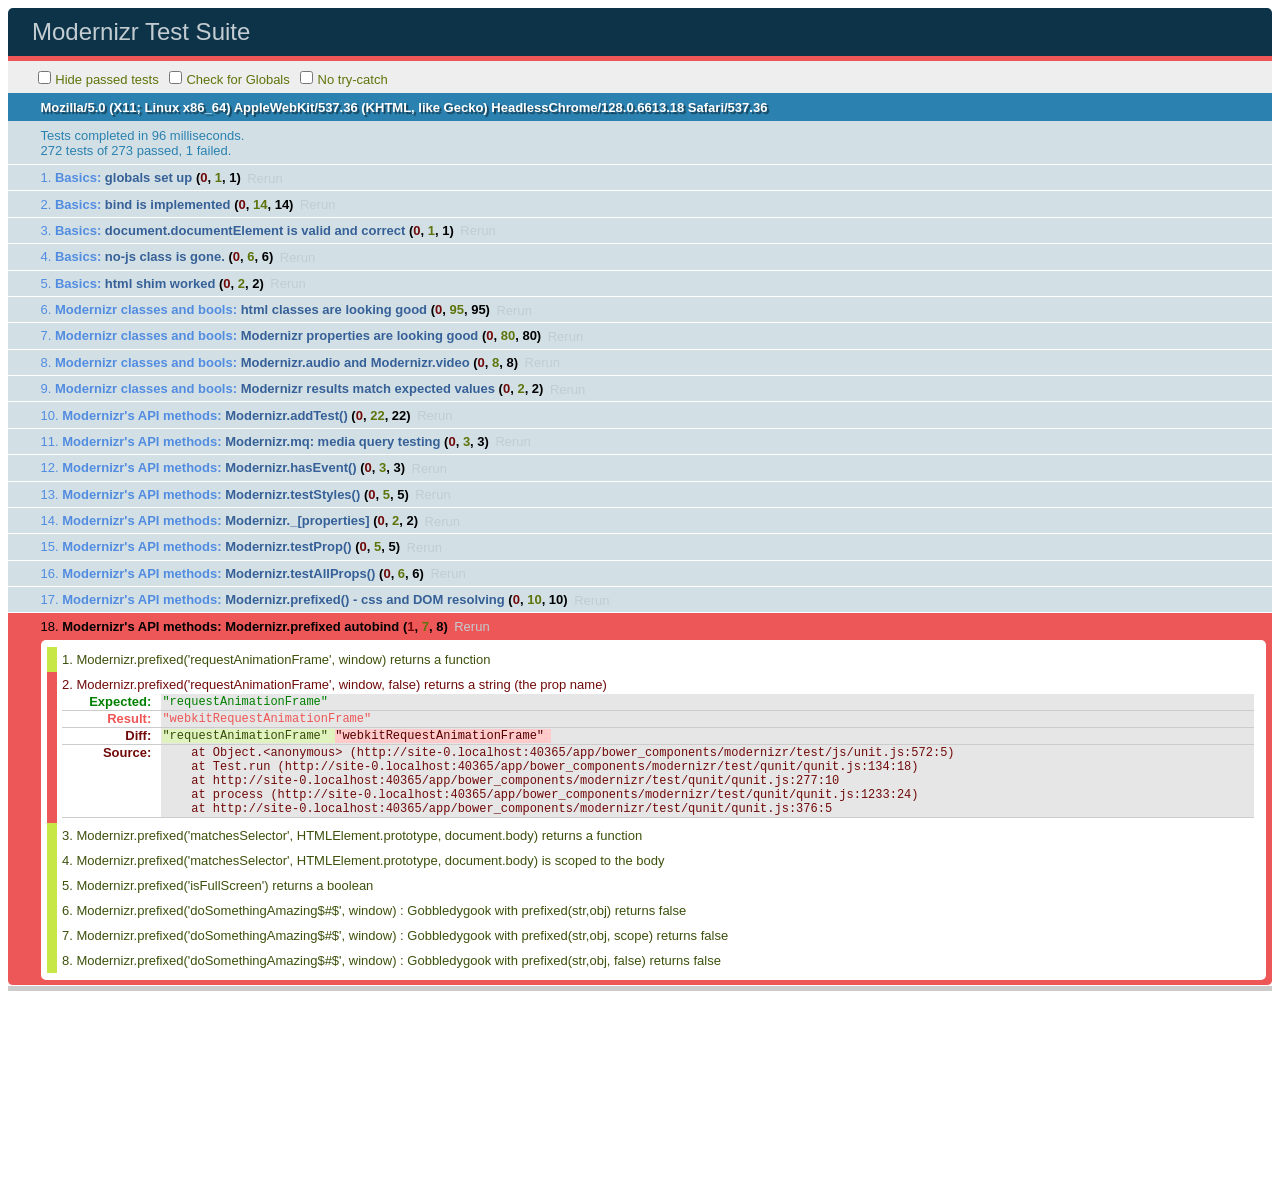
<file: app/bower_components/modernizr/test/basic.html>
<!DOCTYPE html>
<html class="+no-js no-js- no-js i-has-no-js">
<head>
  <meta charset="UTF-8">
  <title>Modernizr Test Suite</title>
  <link rel="stylesheet" href="qunit/qunit.css">
  <style>
     body { margin-bottom: 150px;}
     #testbed { font-family: Helvetica; color: #444; padding-bottom: 100px;}
     #testbed button { margin: 30px; font-size: 13px;}
     .data-notes, .offScreen { display:none;}
     table { width: 100%;}
     tbody tr:nth-child(even) td, tbody tr:nth-child(even) th {  border: 1px solid #ccc; border-left: 0; border-right: 0;}
     table td:nth-child(even), table th:nth-child(even) { background: #e6e6e6;}
     table tbody tr:hover td, table tbody tr:hover th { background: #e1e100!important;}
     td.wrong { background:red!important;}
     #html5section { visibility: hidden; }
     h1 label { display:none;}
     .output { padding: 0 0 0 16px;}
     .output ul { margin: 0;}
     .output li { color: #854747; }
     .output li.yes{color:#090;}
     .output li b{color:#000;}
     .output {font:14px/1.3 Inconsolata,Consolas,monospace;
                    -webkit-column-count: 5;
                       -moz-column-count: 5;
                            column-count: 5;}
      .output + .output { border-top: 5px solid #ccc; }
      textarea { width: 100%; min-height: 75px;}
      #caniusetrigger { font-size: 38px; font-family: monospace; display:block; }
  </style>

  <script src="https://raw.github.com/Modernizr/Modernizr/master/modernizr.js"></script>

  <script>window.Modernizr || document.write('<script src="../modernizr.js"><\/script>')</script>

  <script src="js/lib/polyfills.js"></script>
  <script src="js/lib/detect-global.js"></script>
  
  <script src="qunit/qunit.js"></script>
  <script src="js/lib/jquery-1.7b2.js"></script>
  
  <script src="js/setup.js"></script>
  
  <script src="js/unit.js"></script>
</head>
<body>
  <h1 id="qunit-header">Modernizr Test Suite</h1>
  <h2 id="qunit-banner"></h2>
  <div id="qunit-testrunner-toolbar"></div>
  <h2 id="qunit-userAgent"></h2>

  <ol id="qunit-tests"></ol>

  <div id="mod-output" class=output></div>
  <div id="mod-feattest-output" class=output></div>


  <br>
 
  <section><aside>this is an aside within a section</aside></section>
  
  
</body>
</html>
</file>
<file: app/bower_components/modernizr/test/qunit/qunit.css>
/**
 * QUnit v1.9.0 - A JavaScript Unit Testing Framework
 *
 * http://docs.jquery.com/QUnit
 *
 * Copyright (c) 2012 John Resig, Jörn Zaefferer
 * Dual licensed under the MIT (MIT-LICENSE.txt)
 * or GPL (GPL-LICENSE.txt) licenses.
 */

/** Font Family and Sizes */

#qunit-tests, #qunit-header, #qunit-banner, #qunit-testrunner-toolbar, #qunit-userAgent, #qunit-testresult {
	font-family: "Helvetica Neue Light", "HelveticaNeue-Light", "Helvetica Neue", Calibri, Helvetica, Arial, sans-serif;
}

#qunit-testrunner-toolbar, #qunit-userAgent, #qunit-testresult, #qunit-tests li { font-size: small; }
#qunit-tests { font-size: smaller; }


/** Resets */

#qunit-tests, #qunit-tests ol, #qunit-header, #qunit-banner, #qunit-userAgent, #qunit-testresult {
	margin: 0;
	padding: 0;
}


/** Header */

#qunit-header {
	padding: 0.5em 0 0.5em 1em;

	color: #8699a4;
	background-color: #0d3349;

	font-size: 1.5em;
	line-height: 1em;
	font-weight: normal;

	border-radius: 5px 5px 0 0;
	-moz-border-radius: 5px 5px 0 0;
	-webkit-border-top-right-radius: 5px;
	-webkit-border-top-left-radius: 5px;
}

#qunit-header a {
	text-decoration: none;
	color: #c2ccd1;
}

#qunit-header a:hover,
#qunit-header a:focus {
	color: #fff;
}

#qunit-testrunner-toolbar label {
	display: inline-block;
	padding: 0 .5em 0 .1em;
}

#qunit-banner {
	height: 5px;
}

#qunit-testrunner-toolbar {
	padding: 0.5em 0 0.5em 2em;
	color: #5E740B;
	background-color: #eee;
}

#qunit-userAgent {
	padding: 0.5em 0 0.5em 2.5em;
	background-color: #2b81af;
	color: #fff;
	text-shadow: rgba(0, 0, 0, 0.5) 2px 2px 1px;
}


/** Tests: Pass/Fail */

#qunit-tests {
	list-style-position: inside;
}

#qunit-tests li {
	padding: 0.4em 0.5em 0.4em 2.5em;
	border-bottom: 1px solid #fff;
	list-style-position: inside;
}

#qunit-tests.hidepass li.pass, #qunit-tests.hidepass li.running  {
	display: none;
}

#qunit-tests li strong {
	cursor: pointer;
}

#qunit-tests li a {
	padding: 0.5em;
	color: #c2ccd1;
	text-decoration: none;
}
#qunit-tests li a:hover,
#qunit-tests li a:focus {
	color: #000;
}

#qunit-tests ol {
	margin-top: 0.5em;
	padding: 0.5em;

	background-color: #fff;

	border-radius: 5px;
	-moz-border-radius: 5px;
	-webkit-border-radius: 5px;
}

#qunit-tests table {
	border-collapse: collapse;
	margin-top: .2em;
}

#qunit-tests th {
	text-align: right;
	vertical-align: top;
	padding: 0 .5em 0 0;
}

#qunit-tests td {
	vertical-align: top;
}

#qunit-tests pre {
	margin: 0;
	white-space: pre-wrap;
	word-wrap: break-word;
}

#qunit-tests del {
	background-color: #e0f2be;
	color: #374e0c;
	text-decoration: none;
}

#qunit-tests ins {
	background-color: #ffcaca;
	color: #500;
	text-decoration: none;
}

/*** Test Counts */

#qunit-tests b.counts                       { color: black; }
#qunit-tests b.passed                       { color: #5E740B; }
#qunit-tests b.failed                       { color: #710909; }

#qunit-tests li li {
	padding: 5px;
	background-color: #fff;
	border-bottom: none;
	list-style-position: inside;
}

/*** Passing Styles */

#qunit-tests li li.pass {
	color: #3c510c;
	background-color: #fff;
	border-left: 10px solid #C6E746;
}

#qunit-tests .pass                          { color: #528CE0; background-color: #D2E0E6; }
#qunit-tests .pass .test-name               { color: #366097; }

#qunit-tests .pass .test-actual,
#qunit-tests .pass .test-expected           { color: #999999; }

#qunit-banner.qunit-pass                    { background-color: #C6E746; }

/*** Failing Styles */

#qunit-tests li li.fail {
	color: #710909;
	background-color: #fff;
	border-left: 10px solid #EE5757;
	white-space: pre;
}

#qunit-tests > li:last-child {
	border-radius: 0 0 5px 5px;
	-moz-border-radius: 0 0 5px 5px;
	-webkit-border-bottom-right-radius: 5px;
	-webkit-border-bottom-left-radius: 5px;
}

#qunit-tests .fail                          { color: #000000; background-color: #EE5757; }
#qunit-tests .fail .test-name,
#qunit-tests .fail .module-name             { color: #000000; }

#qunit-tests .fail .test-actual             { color: #EE5757; }
#qunit-tests .fail .test-expected           { color: green;   }

#qunit-banner.qunit-fail                    { background-color: #EE5757; }


/** Result */

#qunit-testresult {
	padding: 0.5em 0.5em 0.5em 2.5em;

	color: #2b81af;
	background-color: #D2E0E6;

	border-bottom: 1px solid white;
}
#qunit-testresult .module-name {
	font-weight: bold;
}

/** Fixture */

#qunit-fixture {
	position: absolute;
	top: -10000px;
	left: -10000px;
	width: 1000px;
	height: 1000px;
}
</file>
